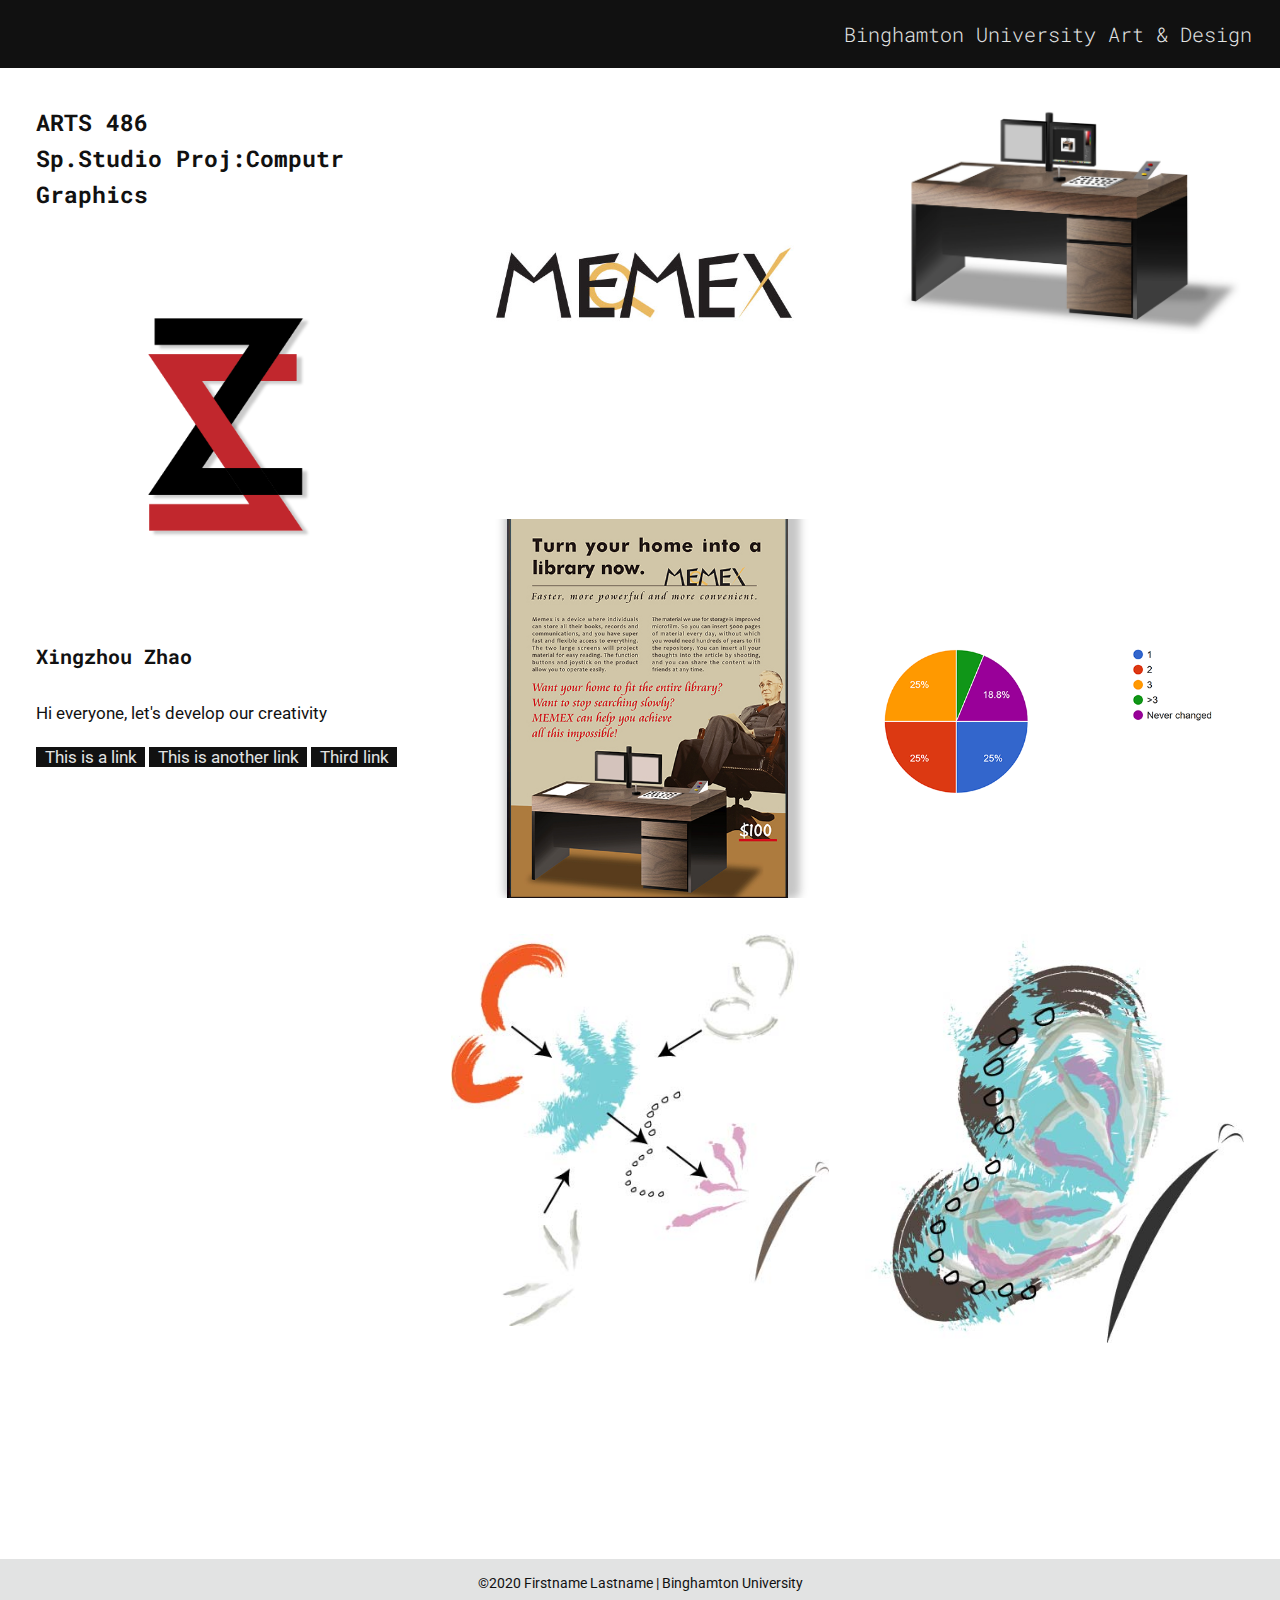
<file: index.html>
<!doctype html>
<html lang="en">
	<head>
		<meta charset="utf-8">
    <meta name="viewport" content="width=device-width, initial-scale=1.0">
		<title>ARTS 486 Journal | Xingzhou Zhao</title>
		<link rel="stylesheet" href="css/normalize.css">
		<link rel="stylesheet" href="css/grid-utils.css">
		<link rel="stylesheet" href="css/style.css">
		<link href="https://fonts.googleapis.com/css?family=Roboto|Roboto+Mono:300,700,700i&display=fallback" rel="stylesheet">
		<script src="https://cdnjs.cloudflare.com/ajax/libs/jquery/3.4.1/jquery.min.js" integrity="sha256-CSXorXvZcTkaix6Yvo6HppcZGetbYMGWSFlBw8HfCJo=" crossorigin="anonymous"></script>
		<script src="js/main.js"></script>
	</head>

	<body>

		<div id="masthead">
			<h4><a href="http://binghamton-design.com/">Binghamton University Art & Design</a></h4>
		</div>

		<div class="wrapper">

			<div class="grid thumbs">

				<div class="width-12-12-m width-4-12 height-8" id="aside">
					<div class="aside-holder">
						<div class="thumb-box">
							<h3>ARTS 486<br />
							Sp.Studio Proj:Computr Graphics</h3>
							<div class="half">
								<img class="r-image" src="images/my pgp.png" title="image title" />
							</div>
							<div class="half">
								<h4>Xingzhou Zhao</h4>
								<p>Hi everyone, let's develop our creativity</p>
								<p>
									<a href="http://binghamton.edu" target="_blank">This is a link</a> <a href="http://binghamton.edu" target="_blank">This is another link</a> <a href="http://binghamton.edu" target="_blank">Third link</a>
								</p>
							</div>
						</div>
					</div>
				</div>

				<div class="overlay-holder hidden">
					<div class="overlay">
						<div class="close-holder"><div title="close" id="close"><svg id="close-icon" data-name="close-icon" xmlns="http://www.w3.org/2000/svg" viewBox="0 0 23.21 23.21"><title>close</title><line x1="1" y1="1" x2="22.21" y2="22.21" stroke-linecap="round" stroke-miterlimit="10" stroke-width="2"/><line x1="1" y1="22.21" x2="22.21" y2="1" stroke-linecap="round" stroke-miterlimit="10" stroke-width="2"/></svg></div></div>
						<div class="body">
						</div>
					</div>
				</div>

				<div class="width-6-12-m width-4-12 thumb">
					<img class="r-image" src="images/MEMEX.jpg" title="LOGO" />
					<div class="body">
<<<<<<< HEAD
						<h1>Project 1:  function specification & flow diagram</h1>
						<p><img class="r-image" src="images/Page1.jpg"></p>
						<p><img class="r-image" src="images/Page2.jpg"></p>
						<p>I design the flow diagram according the outside function and inside function of the MEMEX.I put functional name into exclamation to emphasize the funtion of MEMEX.There are some detail design,for example,i design the code step inside the line since code is invisible to our eyes and it will show the feeling that code is transfer.I also connect 'turn of' icon with the exclamation point.
                        </p>
												<p><img class="r-image" src="images/MEMEX.jpg"></p>
												<p>The main idea of logo is 'FAST',Since the MEMEX can search and store pretty quickly, which is the most important feature of MEMEX. Therefore, i make the each angel of the part of words upper.
						                        </p>


                        <a href="images/FLOW DIAGRAM p1.pdf">Flow Diagram pdf></a>

					</div>
				</div>
				<div class="width-6-12-m width-4-12 thumb">
					<img class="r-image" src="images/step-2.jpg" title="image title" />
					<div class="body">
						<h1>Project 1:  Device Sketch & Illustration</h1>
						<p><img class="r-image" src="images/step-2.jpg"></p>
						<p>The illustration was created by Photoshop, I try to make the decive more real. So I use the gradient tool to make the reflect effect of the surface of MEMEX.
						</p>
					</div>
				</div>
				<div class="width-6-12-m width-4-12 thumb">
					<img class="r-image" src="images/p1-poster486 1.jpg" title="image title" />
					<div class="body">
						<h1>Project 1:  Magazine AD Device</h1>
						<p><img class="r-image" src="images/p1-poster486.jpg"></p>
						<p>The design style idea come from the mid 20th century typical AD style. They have many work use the people connect to product. So i add the inventor of MEMEX into the AD(he put the feet on the side of table). Then i adjust the color of whole images close to brow-yellow( old feeling).
						</p>
					</div>
				</div>
				<div class="width-6-12-m width-4-12 thumb">
					<img class="r-image" src="images/Artboard 1.png" title="image title" />
					<div class="body">
						<h1>Project 2:  Transcoding Data</h1>
						<p><img class="r-image" src="images/Google Forms_Page_1.jpg"></p>
						<p><img class="r-image" src="images/Google Forms_Page_2.jpg"></p>
						<p>questionaire for project 2 about dream
						</p>
					</div>
				</div>
				<div class="width-6-12-m width-4-12 thumb">
					<img class="r-image" src="images/p2 486 2.jpg" title="image title" />
					<div class="body">
						<h1>Project 1:  Ipsum Lorem</h1>
						<p><img class="r-image" src="images/p2 486 step.jpg"></p>
						<p>Each parts of butterfly represent each answers of questions.
						</p>
					</div>
				</div>
				<div class="width-6-12-m width-4-12 thumb">
					<img class="r-image" src="images/buterfly.jpg" title="image title" />
					<div class="body">
						<h1>Project 1:  Ipsum Lorem</h1>
						<p><img class="r-image" src="images/7.jpg"></p>
						<p>The subject of my investigation is people's childhood dreams, to investigate whether they remember and successfully realized their dreams. Butterflies have always been one of the most representative creatures of "Dream". Therefore, my design revolves around the butterfly and each part of the butterfly is made using calligraphy, oil painting and other forms to achieve an abstract feeling, because most of our objects in the brain are abstract.
						</p>
						<p> <a href="https://binghamton-university-design.github.io/class-web-journal-xzhao41/data-portrait/">CLICK ME</a>
						</p>
					</div>
				</div>
			</div>
		</div>

		<div id="footer">
			<p>©2020 Firstname Lastname | Binghamton University</p>
		</div>

	</body>
</html>
</file>
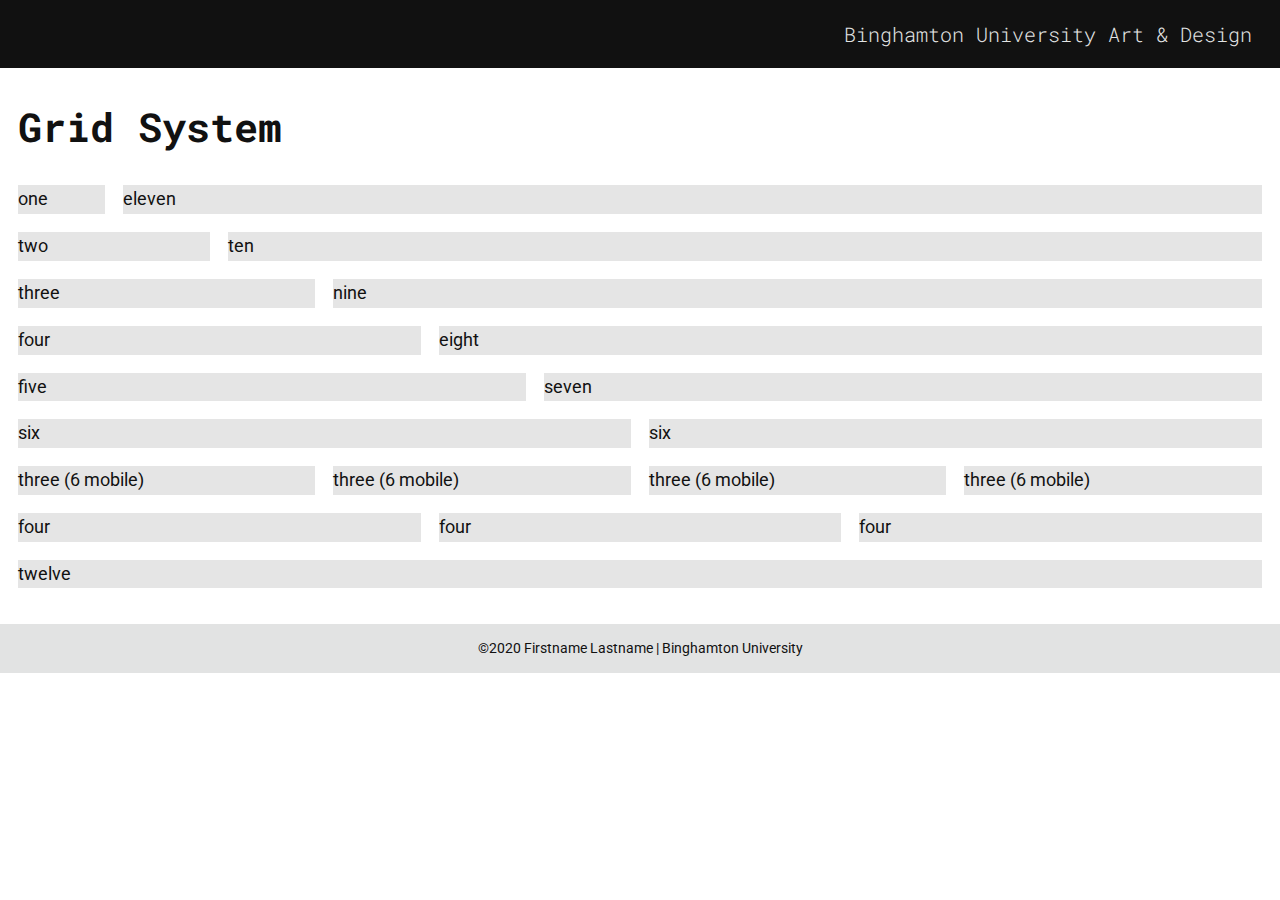
<file: grid.html>
<!doctype html>
<html lang="en">
	<head>
		<meta charset="utf-8">
    <meta name="viewport" content="width=device-width, initial-scale=1.0">
		<title>ARTS XXX Journal | Firstname Lastname</title>
		<link rel="stylesheet" href="css/normalize.css">
		<link rel="stylesheet" href="css/grid-utils.css">
		<link rel="stylesheet" href="css/style.css">
		<link href="https://fonts.googleapis.com/css?family=Roboto|Roboto+Mono:300,700,700i&display=fallback" rel="stylesheet">
		<script src="https://cdnjs.cloudflare.com/ajax/libs/jquery/3.4.1/jquery.min.js" integrity="sha256-CSXorXvZcTkaix6Yvo6HppcZGetbYMGWSFlBw8HfCJo=" crossorigin="anonymous"></script>
		<script src="js/main.js"></script>

		<style>
			.grid {
				grid-gap: 1em;
				margin: 0 0 2em 0;

			}
			.grid div {
				background-color:rgba(0,0,0,0.1);
			}
		</style>

	</head>

	<body>

		<div id="masthead">
			<h4><a href="http://binghamton-design.com/">Binghamton University Art & Design</a></h4>
		</div>

		<div class="wrapper">

			<h1>Grid System</h1>

			<div class="grid">
				<div class="width-1-12-m width-1-12">
					one
				</div>
				<div class="width-11-12-m width-11-12">
					eleven
				</div>
				<div class="width-2-12-m width-2-12">
					two
				</div>
				<div class="width-10-12-m width-10-12">
					ten
				</div>
				<div class="width-3-12-m width-3-12">
					three
				</div>
				<div class="width-9-12-m width-9-12">
					nine
				</div>
				<div class="width-4-12-m width-4-12">
					four
				</div>
				<div class="width-8-12-m width-8-12">
					eight
				</div>
				<div class="width-5-12-m width-5-12">
					five
				</div>
				<div class="width-7-12-m width-7-12">
					seven
				</div>
				<div class="width-6-12-m width-6-12">
					six
				</div>
				<div class="width-6-12-m width-6-12">
					six
				</div>
				<div class="width-6-12-m width-3-12">
					three (6 mobile)
				</div>
				<div class="width-6-12-m width-3-12">
					three (6 mobile)
				</div>
				<div class="width-6-12-m width-3-12">
					three (6 mobile)
				</div>
				<div class="width-6-12-m width-3-12">
					three (6 mobile)
				</div>
				<div class="width-4-12-m width-4-12">
					four
				</div>
				<div class="width-4-12-m width-4-12">
					four
				</div>
				<div class="width-4-12-m width-4-12">
					four
				</div>
				<div class="width-12-12-m width-12-12">
					twelve
				</div>
			</div>
		</div>

		<div id="footer">
			<p>©2020 Firstname Lastname | Binghamton University</p>
		</div>

	</body>
</html>
</file>
<file: css/grid-utils.css>
/* G R I D */

.grid {
  display: grid;
  grid-template-columns: repeat(12, 1fr);
  position: relative;
  /*grid-gap: 1em;*/
}

.grid div {
  /*background-color:rgba(0,0,0,0.1);*/
}

.height-2 {
	grid-row: span 2;
}

.height-3 {
	grid-row: span 3;
}

.height-8 {
  grid-row: span 8;
}

@media (max-width: 699px) {
  .order-1 {
		order: 1;
	}

  .order-2 {
	 order: 2;
	}

  .order-3 {
   order: 3;
  }

  .order-4 {
   order: 4;
  }

  .order-5 {
   order: 5;
  }

  .order-6 {
   order: 6;
  }

  .order-7 {
   order: 7;
  }

  .order-8 {
   order: 8;
  }

}

/* M O B I L E */

.width-1-12-m {
  grid-column: span 1;
}

.width-2-12-m {
  grid-column: span 2;
}

.width-3-12-m {
  grid-column: span 3;
}

.width-4-12-m {
  grid-column: span 4;
}

.width-5-12-m {
  grid-column: span 5;
}

.width-6-12-m {
  grid-column: span 6;
}

.width-7-12-m {
  grid-column: span 7;
}

.width-8-12-m {
  grid-column: span 8;
}

.width-9-12-m {
  grid-column: span 9;
}

.width-10-12-m {
  grid-column: span 10;
}

.width-11-12-m {
  grid-column: span 11;
}

.width-12-12-m {
  grid-column: span 12;

}

/* D E S K T O P / L A P T O P */
@media (min-width: 700px) {

.width-1-12 {
    grid-column: span 1;
  }

.width-2-12 {
    grid-column: span 2;
  }

.width-3-12 {
    grid-column: span 3;
  }

.width-4-12 {
    grid-column: span 4;
  }

.width-5-12 {
    grid-column: span 5;
  }

.width-6-12 {
    grid-column: span 6;
  }

.width-7-12 {
    grid-column: span 7;
  }

.width-8-12 {
    grid-column: span 8;
  }

.width-9-12 {
    grid-column: span 9;
  }

.width-10-12 {
    grid-column: span 10;
  }

.width-11-12 {
    grid-column: span 11;
  }

.width-12-12 {
    grid-column: span 12;
  }

.centered-6 {
    grid-column: 4 / span 6;
  }

}

/* for centering vertically */

.flex-content {
  display: flex;
  /*align-items: center;*/
  height: 100%;
}

.vertically-centered {
  width: 100%;
  align-self: center;
}

.vertically-bottom {
  width: 100%;
  align-self: end;
}
</file>
<file: css/style.css>
/* vars */
:root {
  --background-color: #ffffff;
  --link-color: #E2E3E3;
  --alt-link-color: #111;
  --body-color: #111111;
  --light-grey: #A9AAAA;
  --lighter-grey: #C6C7C6;
  --lightest-grey: #E2E3E3;
}

html {
    margin: 0;
}

body {
    background-color: var(--background-color);
    text-align: left;
    margin: 0;
    color: var(--body-color);
    font-family: 'Roboto', sans-serif;
    font-size: 12px;
    line-height: 1.6;
    min-width: 320px;
    height: 100%;
    position: relative;
}

.wrapper {
    position: relative;
    max-width: 100%;
    margin: 0 1em;
}

.grid div {
  /*background-color:rgba(0,0,0,0.1);*/
}

.box {
    
}

.thumb-box h3, .box h3 {
  margin-top: 0;
}

#masthead {
    background-color: var(--body-color);
    padding: 1em;
    text-align: right;
}

.aside-holder .box p:last-child {
    padding-bottom: 1.6em;
    border-bottom: .75em solid var(--body-color);
}

#footer {
    width: 100%;
    overflow: hidden;
    text-align: center;
    font-size: .75em;
    background-color: var(--lightest-grey);
}


h1, h2, h3, h4, h5, h6 {
  font-weight: bold;
  font-family: 'Roboto Mono', monospace;
}
h1 {
  font-size: 2.21em;
}
h2 {
  font-size: 1.5em;
}
h3 {
  font-size: 1.25em;
}
h4 {
  font-size: 1.125em;
}

#masthead h4 {
    margin: 0;
    font-weight: 300;
}

#masthead h4 a {
    color: var(--link-color);
    background-color: var(--body-color);
}

#masthead h4 a:hover {
    color: var(--link-color) !important;
}

#aside h2 {
    margin-top: 0
}

#aside p {
    font-size: .95em;
}

a {
  white-space: nowrap;
  transition: color, background-color 0.333s ease-in-out;
  padding: 0 .5em;
  color: var(--link-color);
  background-color: var(--alt-link-color);
  text-decoration: none;
}

a:hover {
    color: var(--alt-link-color) !important;
    background-color: var(--link-color);
}

a:visited {
  color: var(--link-color);
}

.r-image {
    display: block;
    width: 100%;
    height: auto;
}

.post {
  padding: 0em 0em 2em 0em;
}

.post:first-child {
  padding-top: .3em;
}

.post:first-child h1 {
  margin-top: 0;
}

.post h1, .overlay h1 {
  font-style: italic;
}

.overlay h1 {
  margin-top: 0;
}

.post p {
  clear: both;
}

.post p.date {
  margin-top: 0;
  color: #bbbbbb;
  font-size: 12px;
  text-transform: uppercase;
  text-align: right;
}

/*for thumbnail type layout */

.thumbs {
  grid-gap: 2em;
  padding: 2em 1em;
}

.posts {
  grid-gap: 2em;
  padding: 2em 1em;
}

.thumb {
  cursor: pointer;
}

.thumb .body {
  display: none;
}

.overlay-holder {
  position: relative;
  transition: opacity .5s ease-in-out, visibility .5s ease-in-out ;
}

.overlay-odd:before {
  background-color: var(--body-color);
  content: "";
  position: absolute;
  width: 1em;
  height: 1em;
  top: -.5em;
  right: 1em;
  transform: rotate(45deg);
}

.overlay-even:before {
  background-color: var(--body-color);
  content: "";
  position: absolute;
  width: 1em;
  height: 1em;
  top: -.5em;
  left: 1em;
  transform: rotate(45deg);
}

.overlay-holder.hidden {
  display: none;
  opacity: 0;
  visibility: hidden;
}

.overlay-holder.active {
  display: block;
  opacity: 1;
  visibility: visible;
}

.overlay {
  padding: 2em;
  background-color: var(--body-color);
  color: var(--background-color);
}

@media (min-width: 700px) {
  .overlay-holder {
      grid-column: 5 / span 8;
    }
}

@media (max-width: 699px) {
  .overlay-holder {
      grid-column: span 12;
    }
}

.overlay .close-holder {
  width: 100%;
  overflow: hidden;
}

.overlay #close {
  display: inline-block;
  text-align: center;
  width: 1.6em; 
  height: 1.6em;
  float: right;
  cursor: pointer;
}

.overlay #close svg {
  stroke: var(--background-color);
}

/*
.overlay #close {
  font-family: 'Roboto Mono', monospace;
  background: var(--body-color);
  border-radius: 1em;
  -moz-border-radius: 1em;
  -webkit-border-radius: 1em;
  border: 2px solid var(--background-color);
  color: var(--background-color);
  display: inline-block;
  font-weight: 300;
  font-size: 1.6em;
  line-height: 1.6em;
  text-align: center;
  width: 1.6em; 
  float: right;
  cursor: pointer;
}
*/

/* for variable type sizing */
@media screen and (min-width: 320px) {
  body {
    font-size: calc(12px + 6 * ((100vw - 320px) / 960));
  }
}

@media screen and (min-width: 1280px) {
  body {
    font-size: 18px;
  }

}

@media (max-width: 699px) {

  .aside-holder .box .half {
    width: calc(50% - 1em);
    float: left;
  }

  .aside-holder .thumb-box .half {
    width: calc(50% - 1em);
    float: left;
  }

  .aside-holder .box {
    overflow: hidden;
    padding-bottom: 2em;
    border-bottom: .75em solid var(--body-color);
  }

  .aside-holder .thumb-box {
    overflow: hidden;
    padding-bottom: 2em;
    border-bottom: .75em solid var(--body-color);
  }

  .aside-holder .box .half:last-child {
    margin-left: 2em;
  }

  .aside-holder .thumb-box .half:last-child {
    margin-left: 2em;
  }

  .aside-holder .box p:last-child, .aside-holder .thumb-box p:last-child {
    padding-bottom: 0;
    border-bottom: none;
  }

}
</file>
